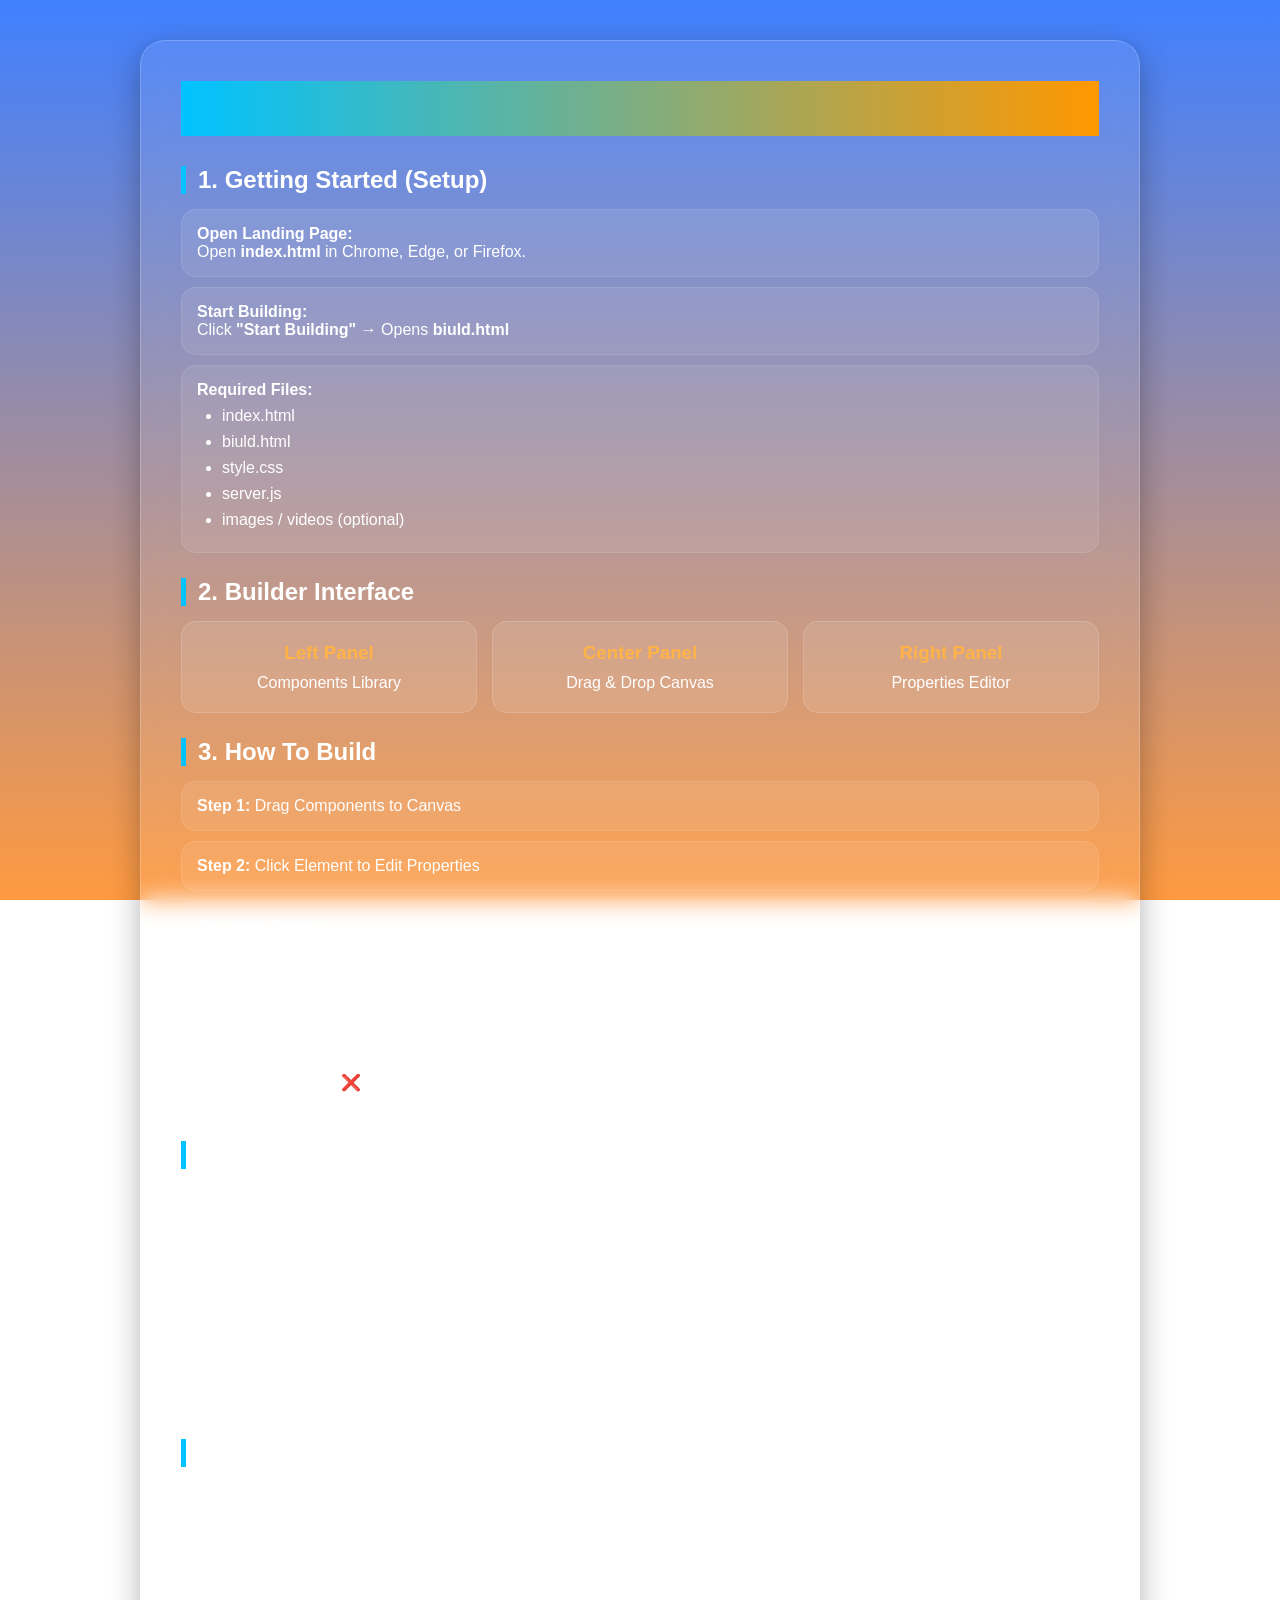
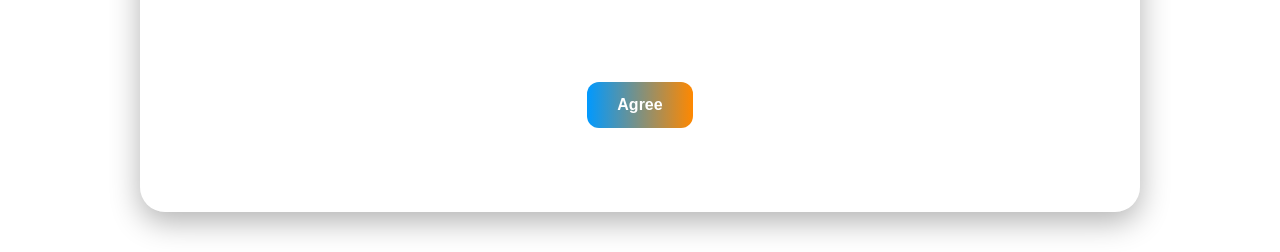
<file: index.html>
<!DOCTYPE html>
<html lang="en">
<head>
<meta charset="UTF-8">
<meta name="viewport" content="width=device-width, initial-scale=1.0">
<title>Website Builder Guide</title>

<style>
*{
    margin:0;
    padding:0;
    box-sizing:border-box;
    font-family:Arial, sans-serif;
}

body{
    min-height:100vh;
    display:flex;
    justify-content:center;
    align-items:center;
    padding:40px 20px;
    color:white;

    background:
    linear-gradient(
        rgba(0, 85, 255, 0.75),
        rgba(255, 120, 0, 0.75)
    ),
    url("https://badarabdulwahab747-blip.github.io/b/bg.jpg");

    background-size:cover;
    background-position:center;
    background-attachment:fixed;
}

.guide-container{
    width:100%;
    max-width:1000px;
    background:rgba(255,255,255,0.08);
    backdrop-filter:blur(12px);
    border:1px solid rgba(255,255,255,0.2);
    border-radius:25px;
    padding:40px;
    box-shadow:0 10px 30px rgba(0,0,0,0.3);
}

h1{
    text-align:center;
    font-size:3rem;
    margin-bottom:30px;
    background:linear-gradient(90deg,#00c3ff,#ff9800);
    -webkit-text-fill-color:transparent;
}

.section{
    margin-bottom:25px;
}

.section-title{
    font-size:1.5rem;
    margin-bottom:15px;
    padding-left:12px;
    border-left:5px solid #00c3ff;
    color:#fff;
}

.card{
    background:rgba(255,255,255,0.08);
    border:1px solid rgba(255,255,255,0.1);
    padding:15px;
    border-radius:15px;
    margin-bottom:10px;
    transition:0.3s;
}

.card:hover{
    transform:translateY(-4px);
    background:rgba(255,255,255,0.15);
}

ul{
    padding-left:25px;
}

li{
    margin:8px 0;
}

.interface{
    display:grid;
    grid-template-columns:repeat(auto-fit,minmax(220px,1fr));
    gap:15px;
}

.box{
    background:rgba(255,255,255,0.1);
    padding:20px;
    border-radius:15px;
    text-align:center;
    border:1px solid rgba(255,255,255,0.15);
}

.box h3{
    margin-bottom:10px;
    color:#ffb347;
}

.button{
    display:block;
    width:max-content;
    margin:30px auto 0;
    padding:14px 30px;
    text-decoration:none;
    color:white;
    border-radius:12px;
    background:linear-gradient(90deg,#0099ff,#ff8800);
    font-weight:bold;
    transition:0.3s;
}

.button:hover{
    transform:scale(1.05);
}

.footer{
    text-align:center;
    margin-top:25px;
    opacity:0.8;
}

@media(max-width:768px){
    h1{
        font-size:2rem;
    }

    .guide-container{
        padding:25px;
    }
}
</style>
</head>
<body>

<div class="guide-container">

    <h1> Website Builder Guide</h1>

    <div class="section">
        <h2 class="section-title">1. Getting Started (Setup)</h2>

        <div class="card">
            <strong>Open Landing Page:</strong><br>
            Open <b>index.html</b> in Chrome, Edge, or Firefox.
        </div>

        <div class="card">
            <strong>Start Building:</strong><br>
            Click <b>"Start Building"</b> → Opens <b>biuld.html</b>
        </div>

        <div class="card">
            <strong>Required Files:</strong>
            <ul>
                <li>index.html</li>
                <li>biuld.html</li>
                <li>style.css</li>
                <li>server.js</li>
                <li>images / videos (optional)</li>
            </ul>
        </div>
    </div>

    <div class="section">
        <h2 class="section-title">2. Builder Interface</h2>

        <div class="interface">
            <div class="box">
                <h3>Left Panel</h3>
                Components Library
            </div>

            <div class="box">
                <h3>Center Panel</h3>
                Drag & Drop Canvas
            </div>

            <div class="box">
                <h3>Right Panel</h3>
                Properties Editor
            </div>
        </div>
    </div>

    <div class="section">
        <h2 class="section-title">3. How To Build</h2>

        <div class="card">
            <strong>Step 1:</strong> Drag Components to Canvas
        </div>

        <div class="card">
            <strong>Step 2:</strong> Click Element to Edit Properties
        </div>

        <div class="card">
            <strong>Available Options:</strong>
            <ul>
                <li>Text Color</li>
                <li>Background Color</li>
                <li>Padding</li>
                <li>Margin</li>
                <li>Border Radius</li>
                <li>Delete Element (❌ / Backspace)</li>
            </ul>
        </div>
    </div>

    <div class="section">
        <h2 class="section-title">4. Advanced Features</h2>

        <div class="card"> Canvas Background Image URL</div>
        <div class="card"> Logo Upload Support</div>
        <div class="card"> Navigation Editing</div>
        <div class="card"> Live Property Updates</div>
    </div>

    <div class="section">
        <h2 class="section-title">5. Export Website</h2>

        <div class="card">
            Click <b>Export</b> → Copy generated
            <b>index.html</b> and <b>style.css</b>
        </div>

        <div class="card">
            Save files and open <b>index.html</b> in browser.
        </div>

        <div class="card">
            Your website is ready!
        </div>
    </div>

    <a href="./start.html" class="button">
        Agree
    </a>

    <div class="footer">
        Made in karachi </div>

</div>

</body>
</html>
</file>
